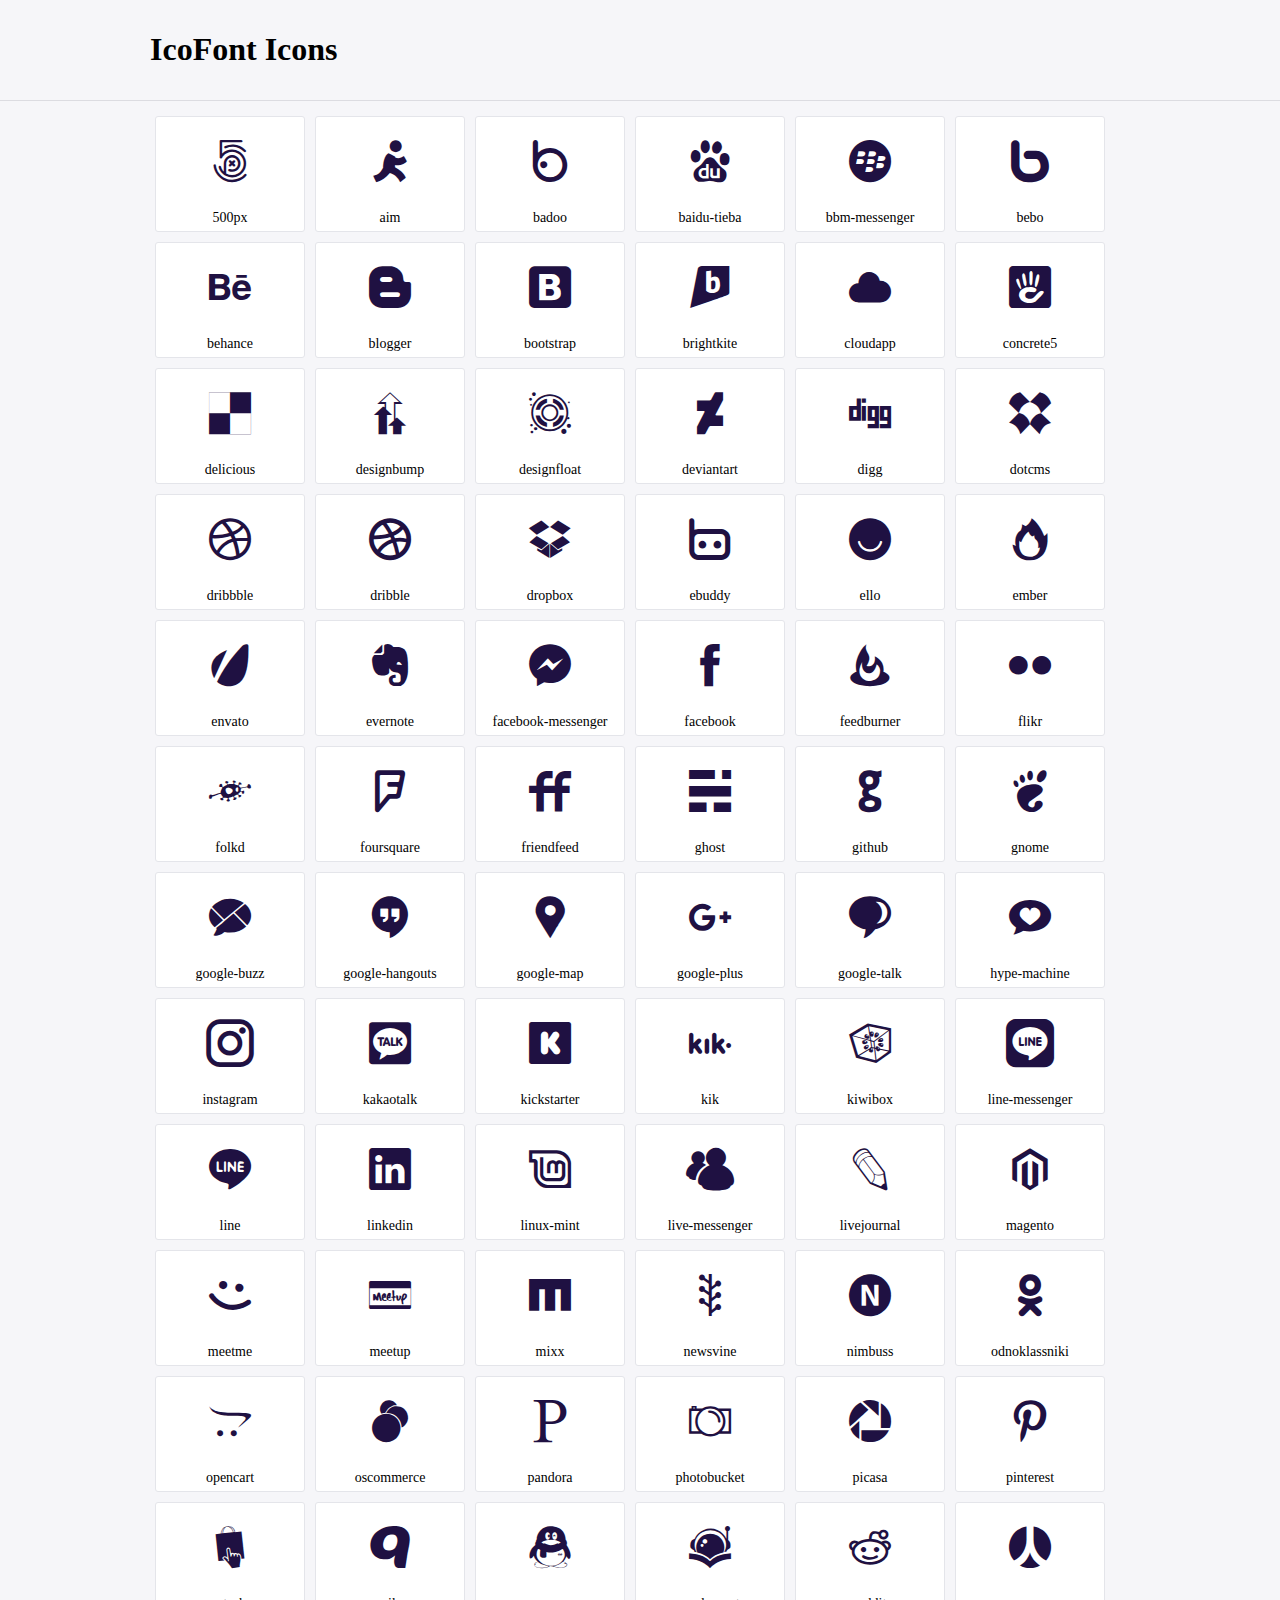
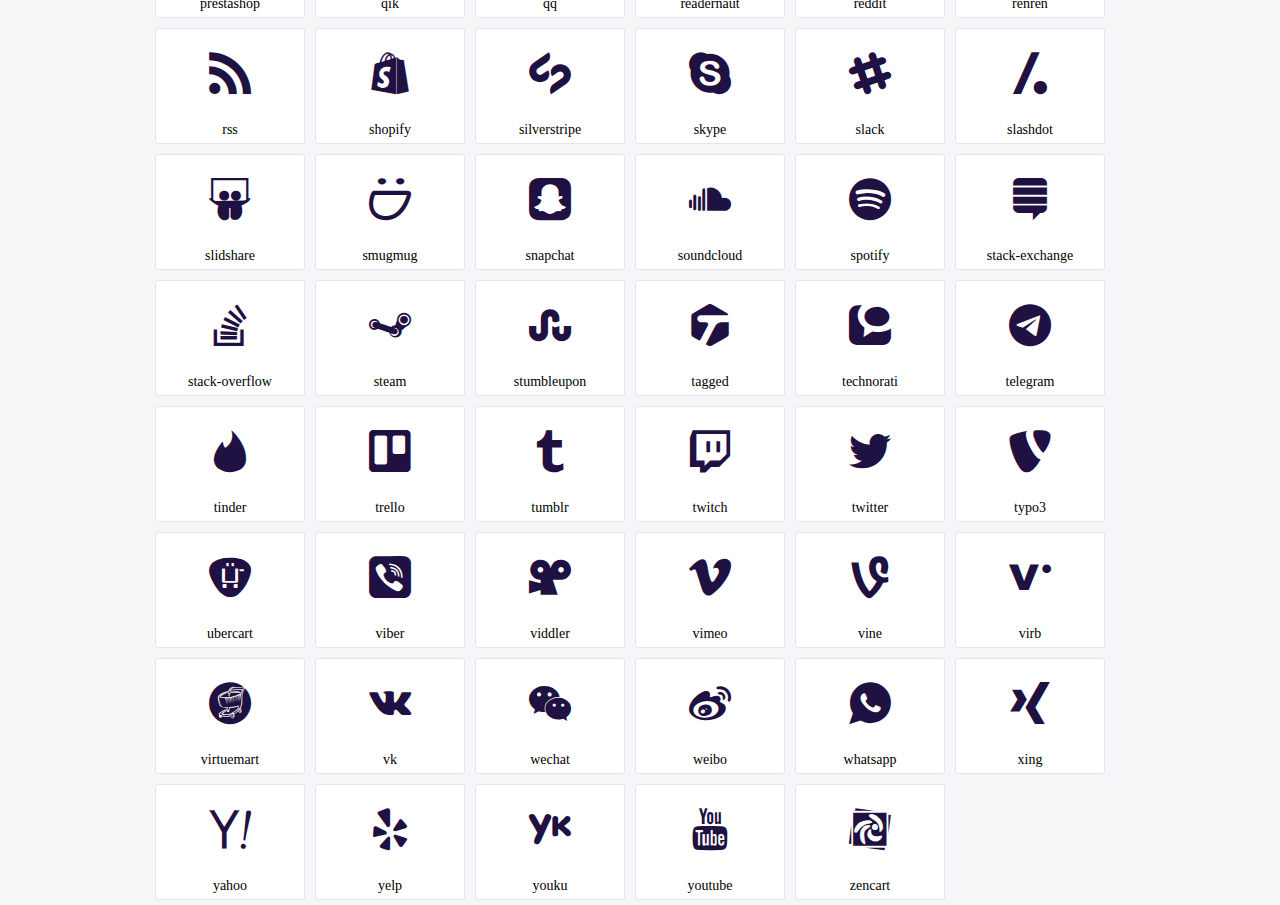
<file: img/icofont/demo.html>
<!DOCTYPE html>
	<html>
	<head>
		<meta charset="utf-8">
		<title>Examples | IcoFont</title>
		<link rel="stylesheet" type="text/css" href="./icofont.min.css">
		<style type="text/css">
			body {
				margin: 0;
				padding: 0;
				background: #F6F6F9;
			}
			.header {
				border-bottom: 1px solid #DCDCE1;
				padding: 10px 0;
				margin-bottom: 10px;
			}
			.container {
				width: 980px;
				margin: 0 auto;
			}
			.ico-title {
				font-size: 2em;
			}
			.iconlist {
				margin: 0;
				padding: 0;
				list-style: none;
				text-align: center;
				width: 100%;
				display: flex;
				flex-wrap: wrap;
				flex-direction: row;
			}
			.iconlist li {
				position: relative;
				margin: 5px;
				width: 150px;
				cursor: pointer;
			}
			.iconlist li .icon-holder {
				position: relative;
				text-align: center;
				border-radius: 3px;
				overflow: hidden;
				padding-bottom: 5px;
				background: #ffffff;
				border: 1px solid #E4E5EA;
				transition: all 0.2s linear 0s;
			}
			.iconlist li .icon-holder:hover {
				background: #00C3DA;
				color: #ffffff;
			}
			.iconlist li .icon-holder:hover .icon i {
				color: #ffffff;
			}
			.iconlist li .icon-holder .icon {
				padding: 20px;
				text-align: center;
			}
			.iconlist li .icon-holder .icon i {
				font-size: 3em;
				color: #1F1142;
			}
			.iconlist li .icon-holder span {
				font-size: 14px;
				display: block;
				margin-top: 5px;
				border-radius: 3px;
			}
		</style>
	</head>
	<body>
	<div class="header">
		<div class="container">
			<h1 class="ico-title"> IcoFont Icons </h1>
		</div>
	</div>
	<div class="container">
		<ul class="iconlist">
		
		<li>
			<div class="icon-holder">
				<div class="icon"> 
					<i class="icofont-500px"></i>
				</div> 
				<span> 500px </span>
			</div>
		</li>
		
		<li>
			<div class="icon-holder">
				<div class="icon"> 
					<i class="icofont-aim"></i>
				</div> 
				<span> aim </span>
			</div>
		</li>
		
		<li>
			<div class="icon-holder">
				<div class="icon"> 
					<i class="icofont-badoo"></i>
				</div> 
				<span> badoo </span>
			</div>
		</li>
		
		<li>
			<div class="icon-holder">
				<div class="icon"> 
					<i class="icofont-baidu-tieba"></i>
				</div> 
				<span> baidu-tieba </span>
			</div>
		</li>
		
		<li>
			<div class="icon-holder">
				<div class="icon"> 
					<i class="icofont-bbm-messenger"></i>
				</div> 
				<span> bbm-messenger </span>
			</div>
		</li>
		
		<li>
			<div class="icon-holder">
				<div class="icon"> 
					<i class="icofont-bebo"></i>
				</div> 
				<span> bebo </span>
			</div>
		</li>
		
		<li>
			<div class="icon-holder">
				<div class="icon"> 
					<i class="icofont-behance"></i>
				</div> 
				<span> behance </span>
			</div>
		</li>
		
		<li>
			<div class="icon-holder">
				<div class="icon"> 
					<i class="icofont-blogger"></i>
				</div> 
				<span> blogger </span>
			</div>
		</li>
		
		<li>
			<div class="icon-holder">
				<div class="icon"> 
					<i class="icofont-bootstrap"></i>
				</div> 
				<span> bootstrap </span>
			</div>
		</li>
		
		<li>
			<div class="icon-holder">
				<div class="icon"> 
					<i class="icofont-brightkite"></i>
				</div> 
				<span> brightkite </span>
			</div>
		</li>
		
		<li>
			<div class="icon-holder">
				<div class="icon"> 
					<i class="icofont-cloudapp"></i>
				</div> 
				<span> cloudapp </span>
			</div>
		</li>
		
		<li>
			<div class="icon-holder">
				<div class="icon"> 
					<i class="icofont-concrete5"></i>
				</div> 
				<span> concrete5 </span>
			</div>
		</li>
		
		<li>
			<div class="icon-holder">
				<div class="icon"> 
					<i class="icofont-delicious"></i>
				</div> 
				<span> delicious </span>
			</div>
		</li>
		
		<li>
			<div class="icon-holder">
				<div class="icon"> 
					<i class="icofont-designbump"></i>
				</div> 
				<span> designbump </span>
			</div>
		</li>
		
		<li>
			<div class="icon-holder">
				<div class="icon"> 
					<i class="icofont-designfloat"></i>
				</div> 
				<span> designfloat </span>
			</div>
		</li>
		
		<li>
			<div class="icon-holder">
				<div class="icon"> 
					<i class="icofont-deviantart"></i>
				</div> 
				<span> deviantart </span>
			</div>
		</li>
		
		<li>
			<div class="icon-holder">
				<div class="icon"> 
					<i class="icofont-digg"></i>
				</div> 
				<span> digg </span>
			</div>
		</li>
		
		<li>
			<div class="icon-holder">
				<div class="icon"> 
					<i class="icofont-dotcms"></i>
				</div> 
				<span> dotcms </span>
			</div>
		</li>
		
		<li>
			<div class="icon-holder">
				<div class="icon"> 
					<i class="icofont-dribbble"></i>
				</div> 
				<span> dribbble </span>
			</div>
		</li>
		
		<li>
			<div class="icon-holder">
				<div class="icon"> 
					<i class="icofont-dribble"></i>
				</div> 
				<span> dribble </span>
			</div>
		</li>
		
		<li>
			<div class="icon-holder">
				<div class="icon"> 
					<i class="icofont-dropbox"></i>
				</div> 
				<span> dropbox </span>
			</div>
		</li>
		
		<li>
			<div class="icon-holder">
				<div class="icon"> 
					<i class="icofont-ebuddy"></i>
				</div> 
				<span> ebuddy </span>
			</div>
		</li>
		
		<li>
			<div class="icon-holder">
				<div class="icon"> 
					<i class="icofont-ello"></i>
				</div> 
				<span> ello </span>
			</div>
		</li>
		
		<li>
			<div class="icon-holder">
				<div class="icon"> 
					<i class="icofont-ember"></i>
				</div> 
				<span> ember </span>
			</div>
		</li>
		
		<li>
			<div class="icon-holder">
				<div class="icon"> 
					<i class="icofont-envato"></i>
				</div> 
				<span> envato </span>
			</div>
		</li>
		
		<li>
			<div class="icon-holder">
				<div class="icon"> 
					<i class="icofont-evernote"></i>
				</div> 
				<span> evernote </span>
			</div>
		</li>
		
		<li>
			<div class="icon-holder">
				<div class="icon"> 
					<i class="icofont-facebook-messenger"></i>
				</div> 
				<span> facebook-messenger </span>
			</div>
		</li>
		
		<li>
			<div class="icon-holder">
				<div class="icon"> 
					<i class="icofont-facebook"></i>
				</div> 
				<span> facebook </span>
			</div>
		</li>
		
		<li>
			<div class="icon-holder">
				<div class="icon"> 
					<i class="icofont-feedburner"></i>
				</div> 
				<span> feedburner </span>
			</div>
		</li>
		
		<li>
			<div class="icon-holder">
				<div class="icon"> 
					<i class="icofont-flikr"></i>
				</div> 
				<span> flikr </span>
			</div>
		</li>
		
		<li>
			<div class="icon-holder">
				<div class="icon"> 
					<i class="icofont-folkd"></i>
				</div> 
				<span> folkd </span>
			</div>
		</li>
		
		<li>
			<div class="icon-holder">
				<div class="icon"> 
					<i class="icofont-foursquare"></i>
				</div> 
				<span> foursquare </span>
			</div>
		</li>
		
		<li>
			<div class="icon-holder">
				<div class="icon"> 
					<i class="icofont-friendfeed"></i>
				</div> 
				<span> friendfeed </span>
			</div>
		</li>
		
		<li>
			<div class="icon-holder">
				<div class="icon"> 
					<i class="icofont-ghost"></i>
				</div> 
				<span> ghost </span>
			</div>
		</li>
		
		<li>
			<div class="icon-holder">
				<div class="icon"> 
					<i class="icofont-github"></i>
				</div> 
				<span> github </span>
			</div>
		</li>
		
		<li>
			<div class="icon-holder">
				<div class="icon"> 
					<i class="icofont-gnome"></i>
				</div> 
				<span> gnome </span>
			</div>
		</li>
		
		<li>
			<div class="icon-holder">
				<div class="icon"> 
					<i class="icofont-google-buzz"></i>
				</div> 
				<span> google-buzz </span>
			</div>
		</li>
		
		<li>
			<div class="icon-holder">
				<div class="icon"> 
					<i class="icofont-google-hangouts"></i>
				</div> 
				<span> google-hangouts </span>
			</div>
		</li>
		
		<li>
			<div class="icon-holder">
				<div class="icon"> 
					<i class="icofont-google-map"></i>
				</div> 
				<span> google-map </span>
			</div>
		</li>
		
		<li>
			<div class="icon-holder">
				<div class="icon"> 
					<i class="icofont-google-plus"></i>
				</div> 
				<span> google-plus </span>
			</div>
		</li>
		
		<li>
			<div class="icon-holder">
				<div class="icon"> 
					<i class="icofont-google-talk"></i>
				</div> 
				<span> google-talk </span>
			</div>
		</li>
		
		<li>
			<div class="icon-holder">
				<div class="icon"> 
					<i class="icofont-hype-machine"></i>
				</div> 
				<span> hype-machine </span>
			</div>
		</li>
		
		<li>
			<div class="icon-holder">
				<div class="icon"> 
					<i class="icofont-instagram"></i>
				</div> 
				<span> instagram </span>
			</div>
		</li>
		
		<li>
			<div class="icon-holder">
				<div class="icon"> 
					<i class="icofont-kakaotalk"></i>
				</div> 
				<span> kakaotalk </span>
			</div>
		</li>
		
		<li>
			<div class="icon-holder">
				<div class="icon"> 
					<i class="icofont-kickstarter"></i>
				</div> 
				<span> kickstarter </span>
			</div>
		</li>
		
		<li>
			<div class="icon-holder">
				<div class="icon"> 
					<i class="icofont-kik"></i>
				</div> 
				<span> kik </span>
			</div>
		</li>
		
		<li>
			<div class="icon-holder">
				<div class="icon"> 
					<i class="icofont-kiwibox"></i>
				</div> 
				<span> kiwibox </span>
			</div>
		</li>
		
		<li>
			<div class="icon-holder">
				<div class="icon"> 
					<i class="icofont-line-messenger"></i>
				</div> 
				<span> line-messenger </span>
			</div>
		</li>
		
		<li>
			<div class="icon-holder">
				<div class="icon"> 
					<i class="icofont-line"></i>
				</div> 
				<span> line </span>
			</div>
		</li>
		
		<li>
			<div class="icon-holder">
				<div class="icon"> 
					<i class="icofont-linkedin"></i>
				</div> 
				<span> linkedin </span>
			</div>
		</li>
		
		<li>
			<div class="icon-holder">
				<div class="icon"> 
					<i class="icofont-linux-mint"></i>
				</div> 
				<span> linux-mint </span>
			</div>
		</li>
		
		<li>
			<div class="icon-holder">
				<div class="icon"> 
					<i class="icofont-live-messenger"></i>
				</div> 
				<span> live-messenger </span>
			</div>
		</li>
		
		<li>
			<div class="icon-holder">
				<div class="icon"> 
					<i class="icofont-livejournal"></i>
				</div> 
				<span> livejournal </span>
			</div>
		</li>
		
		<li>
			<div class="icon-holder">
				<div class="icon"> 
					<i class="icofont-magento"></i>
				</div> 
				<span> magento </span>
			</div>
		</li>
		
		<li>
			<div class="icon-holder">
				<div class="icon"> 
					<i class="icofont-meetme"></i>
				</div> 
				<span> meetme </span>
			</div>
		</li>
		
		<li>
			<div class="icon-holder">
				<div class="icon"> 
					<i class="icofont-meetup"></i>
				</div> 
				<span> meetup </span>
			</div>
		</li>
		
		<li>
			<div class="icon-holder">
				<div class="icon"> 
					<i class="icofont-mixx"></i>
				</div> 
				<span> mixx </span>
			</div>
		</li>
		
		<li>
			<div class="icon-holder">
				<div class="icon"> 
					<i class="icofont-newsvine"></i>
				</div> 
				<span> newsvine </span>
			</div>
		</li>
		
		<li>
			<div class="icon-holder">
				<div class="icon"> 
					<i class="icofont-nimbuss"></i>
				</div> 
				<span> nimbuss </span>
			</div>
		</li>
		
		<li>
			<div class="icon-holder">
				<div class="icon"> 
					<i class="icofont-odnoklassniki"></i>
				</div> 
				<span> odnoklassniki </span>
			</div>
		</li>
		
		<li>
			<div class="icon-holder">
				<div class="icon"> 
					<i class="icofont-opencart"></i>
				</div> 
				<span> opencart </span>
			</div>
		</li>
		
		<li>
			<div class="icon-holder">
				<div class="icon"> 
					<i class="icofont-oscommerce"></i>
				</div> 
				<span> oscommerce </span>
			</div>
		</li>
		
		<li>
			<div class="icon-holder">
				<div class="icon"> 
					<i class="icofont-pandora"></i>
				</div> 
				<span> pandora </span>
			</div>
		</li>
		
		<li>
			<div class="icon-holder">
				<div class="icon"> 
					<i class="icofont-photobucket"></i>
				</div> 
				<span> photobucket </span>
			</div>
		</li>
		
		<li>
			<div class="icon-holder">
				<div class="icon"> 
					<i class="icofont-picasa"></i>
				</div> 
				<span> picasa </span>
			</div>
		</li>
		
		<li>
			<div class="icon-holder">
				<div class="icon"> 
					<i class="icofont-pinterest"></i>
				</div> 
				<span> pinterest </span>
			</div>
		</li>
		
		<li>
			<div class="icon-holder">
				<div class="icon"> 
					<i class="icofont-prestashop"></i>
				</div> 
				<span> prestashop </span>
			</div>
		</li>
		
		<li>
			<div class="icon-holder">
				<div class="icon"> 
					<i class="icofont-qik"></i>
				</div> 
				<span> qik </span>
			</div>
		</li>
		
		<li>
			<div class="icon-holder">
				<div class="icon"> 
					<i class="icofont-qq"></i>
				</div> 
				<span> qq </span>
			</div>
		</li>
		
		<li>
			<div class="icon-holder">
				<div class="icon"> 
					<i class="icofont-readernaut"></i>
				</div> 
				<span> readernaut </span>
			</div>
		</li>
		
		<li>
			<div class="icon-holder">
				<div class="icon"> 
					<i class="icofont-reddit"></i>
				</div> 
				<span> reddit </span>
			</div>
		</li>
		
		<li>
			<div class="icon-holder">
				<div class="icon"> 
					<i class="icofont-renren"></i>
				</div> 
				<span> renren </span>
			</div>
		</li>
		
		<li>
			<div class="icon-holder">
				<div class="icon"> 
					<i class="icofont-rss"></i>
				</div> 
				<span> rss </span>
			</div>
		</li>
		
		<li>
			<div class="icon-holder">
				<div class="icon"> 
					<i class="icofont-shopify"></i>
				</div> 
				<span> shopify </span>
			</div>
		</li>
		
		<li>
			<div class="icon-holder">
				<div class="icon"> 
					<i class="icofont-silverstripe"></i>
				</div> 
				<span> silverstripe </span>
			</div>
		</li>
		
		<li>
			<div class="icon-holder">
				<div class="icon"> 
					<i class="icofont-skype"></i>
				</div> 
				<span> skype </span>
			</div>
		</li>
		
		<li>
			<div class="icon-holder">
				<div class="icon"> 
					<i class="icofont-slack"></i>
				</div> 
				<span> slack </span>
			</div>
		</li>
		
		<li>
			<div class="icon-holder">
				<div class="icon"> 
					<i class="icofont-slashdot"></i>
				</div> 
				<span> slashdot </span>
			</div>
		</li>
		
		<li>
			<div class="icon-holder">
				<div class="icon"> 
					<i class="icofont-slidshare"></i>
				</div> 
				<span> slidshare </span>
			</div>
		</li>
		
		<li>
			<div class="icon-holder">
				<div class="icon"> 
					<i class="icofont-smugmug"></i>
				</div> 
				<span> smugmug </span>
			</div>
		</li>
		
		<li>
			<div class="icon-holder">
				<div class="icon"> 
					<i class="icofont-snapchat"></i>
				</div> 
				<span> snapchat </span>
			</div>
		</li>
		
		<li>
			<div class="icon-holder">
				<div class="icon"> 
					<i class="icofont-soundcloud"></i>
				</div> 
				<span> soundcloud </span>
			</div>
		</li>
		
		<li>
			<div class="icon-holder">
				<div class="icon"> 
					<i class="icofont-spotify"></i>
				</div> 
				<span> spotify </span>
			</div>
		</li>
		
		<li>
			<div class="icon-holder">
				<div class="icon"> 
					<i class="icofont-stack-exchange"></i>
				</div> 
				<span> stack-exchange </span>
			</div>
		</li>
		
		<li>
			<div class="icon-holder">
				<div class="icon"> 
					<i class="icofont-stack-overflow"></i>
				</div> 
				<span> stack-overflow </span>
			</div>
		</li>
		
		<li>
			<div class="icon-holder">
				<div class="icon"> 
					<i class="icofont-steam"></i>
				</div> 
				<span> steam </span>
			</div>
		</li>
		
		<li>
			<div class="icon-holder">
				<div class="icon"> 
					<i class="icofont-stumbleupon"></i>
				</div> 
				<span> stumbleupon </span>
			</div>
		</li>
		
		<li>
			<div class="icon-holder">
				<div class="icon"> 
					<i class="icofont-tagged"></i>
				</div> 
				<span> tagged </span>
			</div>
		</li>
		
		<li>
			<div class="icon-holder">
				<div class="icon"> 
					<i class="icofont-technorati"></i>
				</div> 
				<span> technorati </span>
			</div>
		</li>
		
		<li>
			<div class="icon-holder">
				<div class="icon"> 
					<i class="icofont-telegram"></i>
				</div> 
				<span> telegram </span>
			</div>
		</li>
		
		<li>
			<div class="icon-holder">
				<div class="icon"> 
					<i class="icofont-tinder"></i>
				</div> 
				<span> tinder </span>
			</div>
		</li>
		
		<li>
			<div class="icon-holder">
				<div class="icon"> 
					<i class="icofont-trello"></i>
				</div> 
				<span> trello </span>
			</div>
		</li>
		
		<li>
			<div class="icon-holder">
				<div class="icon"> 
					<i class="icofont-tumblr"></i>
				</div> 
				<span> tumblr </span>
			</div>
		</li>
		
		<li>
			<div class="icon-holder">
				<div class="icon"> 
					<i class="icofont-twitch"></i>
				</div> 
				<span> twitch </span>
			</div>
		</li>
		
		<li>
			<div class="icon-holder">
				<div class="icon"> 
					<i class="icofont-twitter"></i>
				</div> 
				<span> twitter </span>
			</div>
		</li>
		
		<li>
			<div class="icon-holder">
				<div class="icon"> 
					<i class="icofont-typo3"></i>
				</div> 
				<span> typo3 </span>
			</div>
		</li>
		
		<li>
			<div class="icon-holder">
				<div class="icon"> 
					<i class="icofont-ubercart"></i>
				</div> 
				<span> ubercart </span>
			</div>
		</li>
		
		<li>
			<div class="icon-holder">
				<div class="icon"> 
					<i class="icofont-viber"></i>
				</div> 
				<span> viber </span>
			</div>
		</li>
		
		<li>
			<div class="icon-holder">
				<div class="icon"> 
					<i class="icofont-viddler"></i>
				</div> 
				<span> viddler </span>
			</div>
		</li>
		
		<li>
			<div class="icon-holder">
				<div class="icon"> 
					<i class="icofont-vimeo"></i>
				</div> 
				<span> vimeo </span>
			</div>
		</li>
		
		<li>
			<div class="icon-holder">
				<div class="icon"> 
					<i class="icofont-vine"></i>
				</div> 
				<span> vine </span>
			</div>
		</li>
		
		<li>
			<div class="icon-holder">
				<div class="icon"> 
					<i class="icofont-virb"></i>
				</div> 
				<span> virb </span>
			</div>
		</li>
		
		<li>
			<div class="icon-holder">
				<div class="icon"> 
					<i class="icofont-virtuemart"></i>
				</div> 
				<span> virtuemart </span>
			</div>
		</li>
		
		<li>
			<div class="icon-holder">
				<div class="icon"> 
					<i class="icofont-vk"></i>
				</div> 
				<span> vk </span>
			</div>
		</li>
		
		<li>
			<div class="icon-holder">
				<div class="icon"> 
					<i class="icofont-wechat"></i>
				</div> 
				<span> wechat </span>
			</div>
		</li>
		
		<li>
			<div class="icon-holder">
				<div class="icon"> 
					<i class="icofont-weibo"></i>
				</div> 
				<span> weibo </span>
			</div>
		</li>
		
		<li>
			<div class="icon-holder">
				<div class="icon"> 
					<i class="icofont-whatsapp"></i>
				</div> 
				<span> whatsapp </span>
			</div>
		</li>
		
		<li>
			<div class="icon-holder">
				<div class="icon"> 
					<i class="icofont-xing"></i>
				</div> 
				<span> xing </span>
			</div>
		</li>
		
		<li>
			<div class="icon-holder">
				<div class="icon"> 
					<i class="icofont-yahoo"></i>
				</div> 
				<span> yahoo </span>
			</div>
		</li>
		
		<li>
			<div class="icon-holder">
				<div class="icon"> 
					<i class="icofont-yelp"></i>
				</div> 
				<span> yelp </span>
			</div>
		</li>
		
		<li>
			<div class="icon-holder">
				<div class="icon"> 
					<i class="icofont-youku"></i>
				</div> 
				<span> youku </span>
			</div>
		</li>
		
		<li>
			<div class="icon-holder">
				<div class="icon"> 
					<i class="icofont-youtube"></i>
				</div> 
				<span> youtube </span>
			</div>
		</li>
		
		<li>
			<div class="icon-holder">
				<div class="icon"> 
					<i class="icofont-zencart"></i>
				</div> 
				<span> zencart </span>
			</div>
		</li>
		
		</ul>
	</div>	
	</body>
	</html>
</file>
